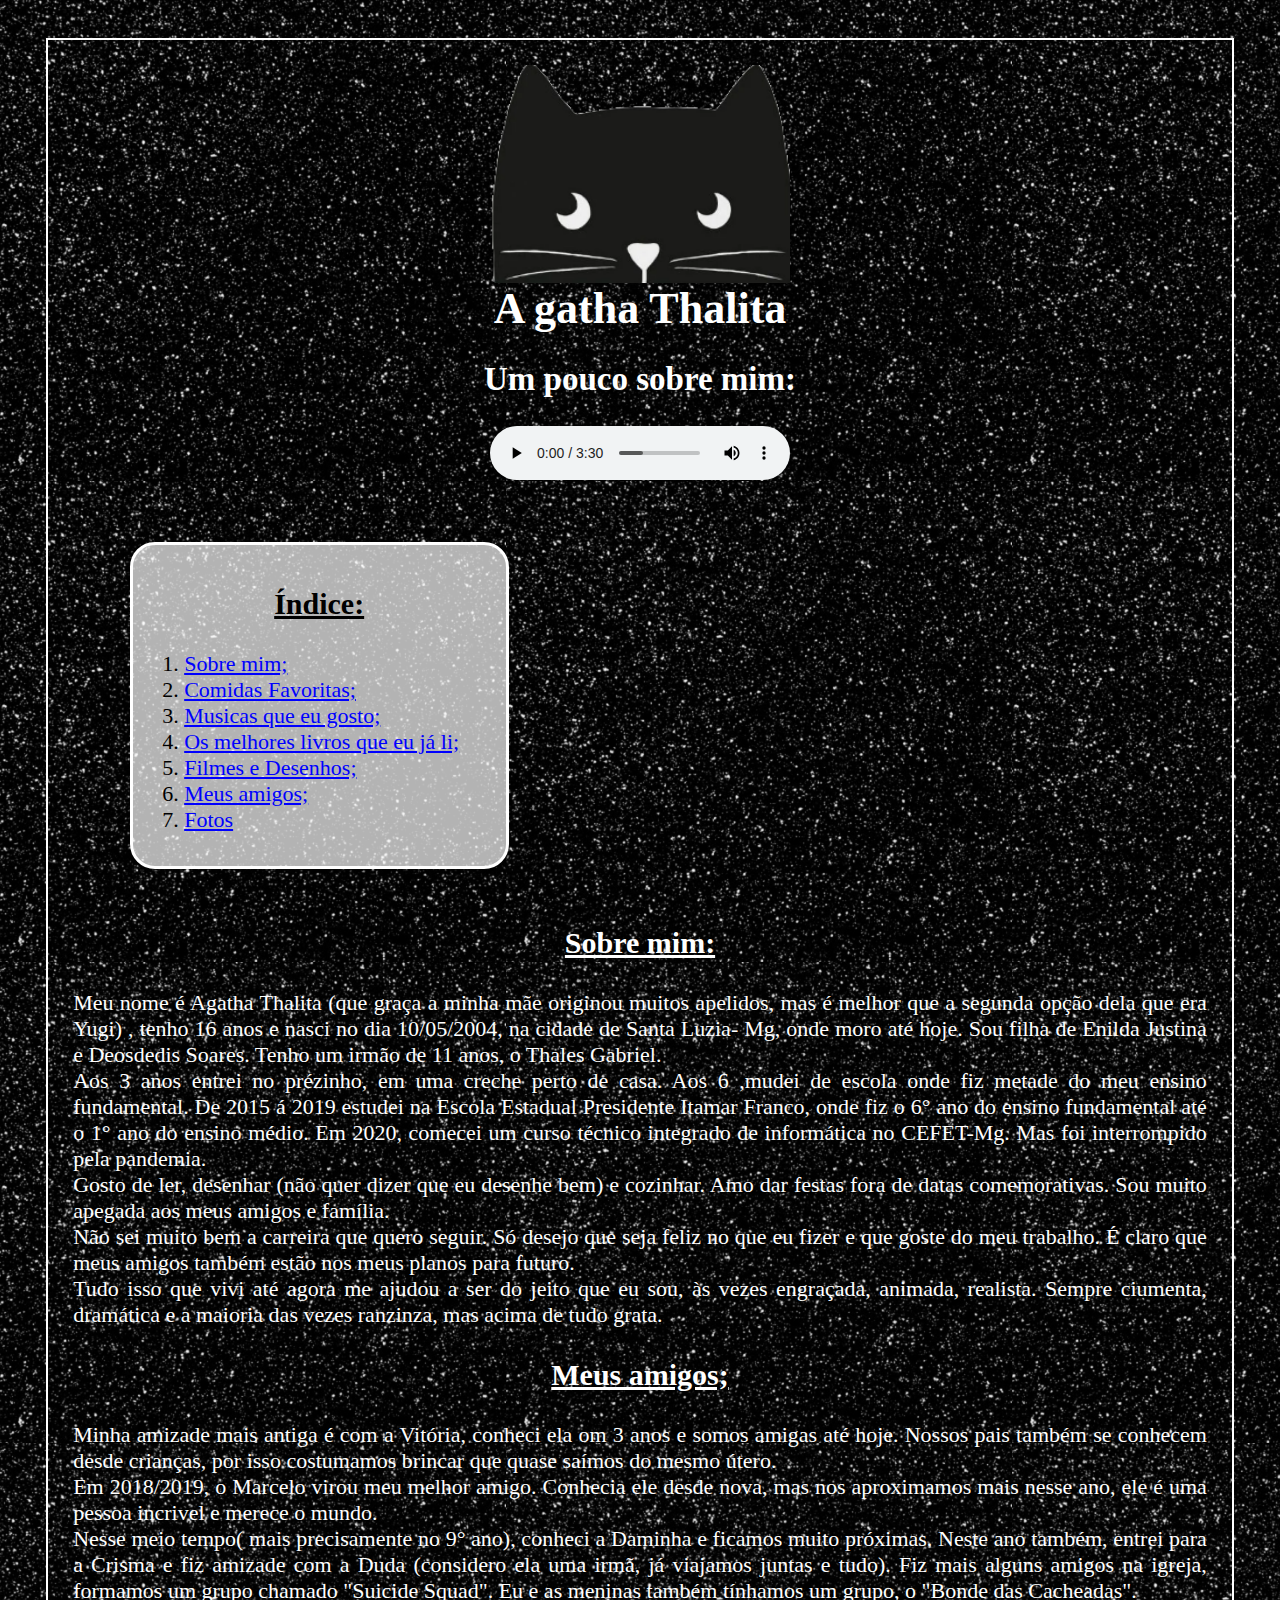
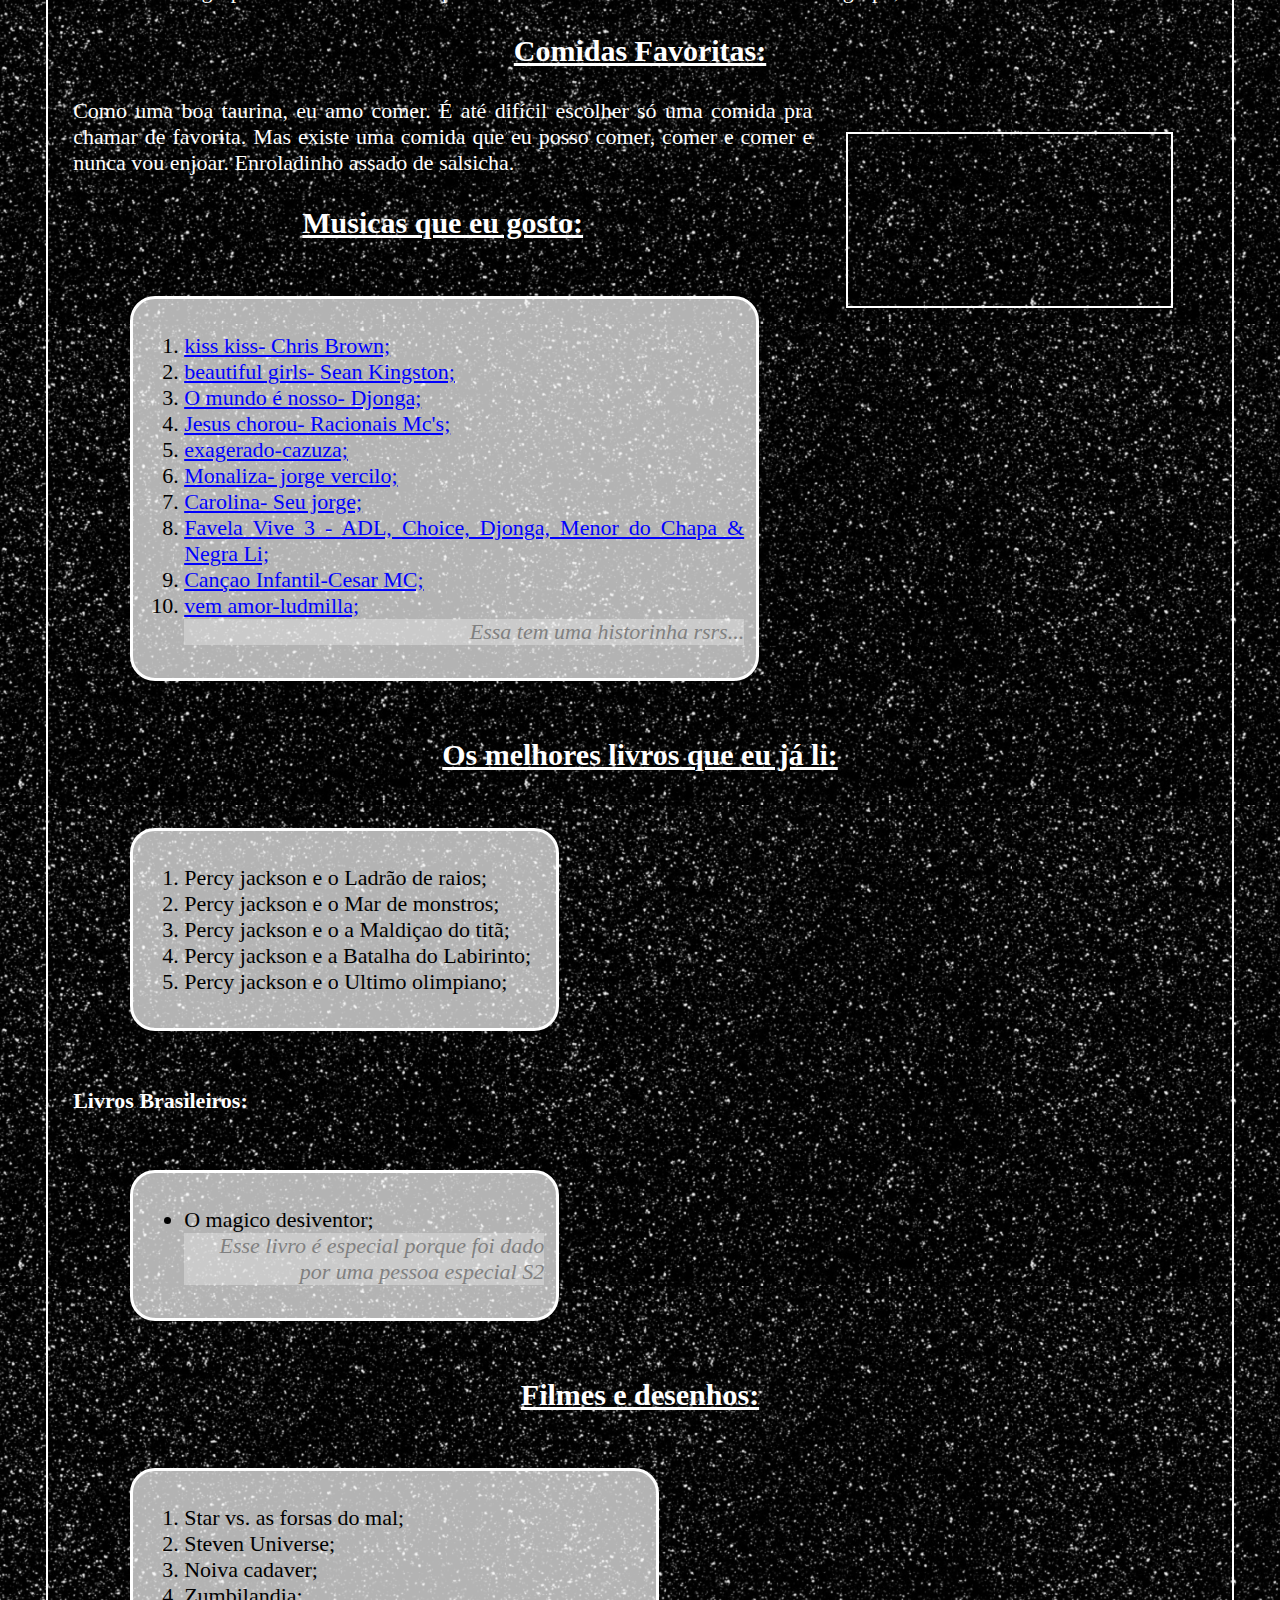
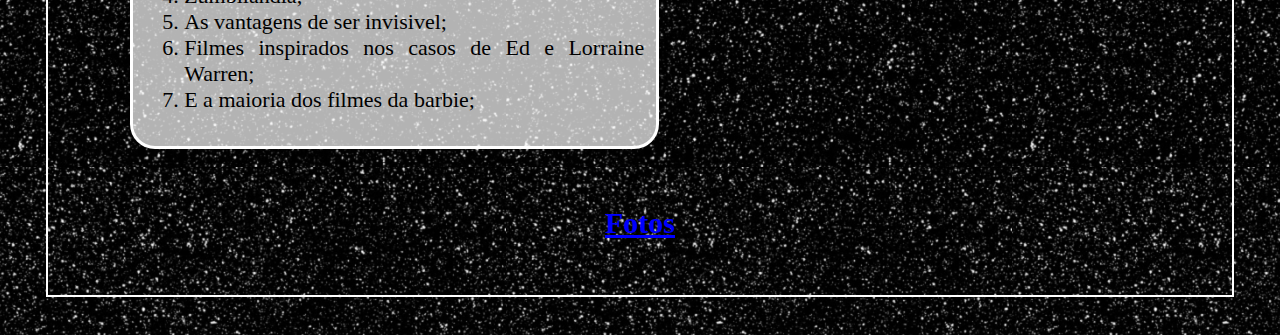
<file: index.html>
<!DOCTYPE html>
<html>
  <head>
    <meta charset="utf-8">
    <title>Atividade de Quarentena- lpw</title>
    <link rel="icon" href="icone.png">
    <link rel="stylesheet" href="estilos-atvquarentena.css">
  </head>
  <body>
    <div class="borda">

      <div id="topo">

        <img src="primeira-imagem.png" alt="Gato preto fofinho" id="img-um">
        <h1>A gatha Thalita</h1>
        <h2>Um pouco sobre mim:</h2>
        <audio src="delacruz-andressa.mpeg" controls loop="0"></audio>
      </div>


        <div class="lista" id="indice">
      <h3>Índice:</h3>
      <ol>
        <li><a href="#Item-um">Sobre mim;</a>
        <li><a href="#Item-dois">Comidas Favoritas;</a>
        <li><a href="#Item-tres">Musicas que eu gosto;</a>
        <li><a href="#Item-quatro">Os melhores livros que eu já li;</a>
        <li><a href="#Item-cinco">Filmes e Desenhos;</a>
        <li><a href="#Item-seis">Meus amigos;</a>
        <li><a href="album.html">Fotos</a>
        </li>
      </ol>
      </div>

      <h3 id="Item-um">Sobre mim:</h3>
        <p>Meu nome é Agatha Thalita (que graça a minha mãe originou muitos apelidos, mas é melhor que a segunda opção dela que era Yugi) , tenho 16 anos e nasci no dia 10/05/2004, na cidade de Santa Luzia- Mg, onde moro até hoje. Sou filha de Enilda Justina e Deosdedis Soares. Tenho um irmão de 11 anos, o Thales Gabriel.
          <br>Aos 3 anos entrei no prézinho, em uma creche perto de casa. Aos 6 ,mudei de escola onde fiz metade do meu ensino fundamental. De 2015 á 2019 estudei na Escola Estadual Presidente Itamar Franco, onde fiz o 6° ano do ensino fundamental até o 1° ano do ensino médio. Em 2020, comecei um curso técnico integrado de informática no CEFET-Mg. Mas foi interrompido pela pandemia.
          <br>Gosto de ler, desenhar (não quer dizer que eu desenhe bem) e cozinhar. Amo dar festas fora de datas comemorativas. Sou muito apegada aos meus amigos e família.
          <br>Não sei muito bem a carreira que quero seguir. Só desejo que seja feliz no que eu fizer e que goste do meu trabalho. É claro que meus amigos também estão nos meus planos para futuro.
          <br>Tudo isso que vivi até agora me ajudou a ser do jeito que eu sou, às vezes engraçada, animada, realista. Sempre ciumenta, dramática e a maioria das vezes ranzinza, mas acima de tudo grata.
        </p>
        <h3 id="Item-sete">Meus amigos;</h3>
          <p>Minha amizade mais antiga é com a Vitória, conheci ela om 3 anos e somos amigas até hoje. Nossos pais também se conhecem desde crianças, por isso costumamos brincar que quase saímos do mesmo útero.
            <br>Em 2018/2019, o Marcelo virou meu melhor amigo. Conhecia ele desde nova, mas nos aproximamos mais nesse ano, ele é uma pessoa incrivel e merece o mundo.
            <br>Nesse meio tempo( mais precisamente no 9° ano), conheci a Daminha e ficamos muito próximas. Neste ano também, entrei para a Crisma e fiz amizade com a Duda (considero ela uma irmã, já viajamos juntas e tudo). Fiz mais alguns amigos na igreja, formamos um grupo chamado "Suicide Squad". Eu e as meninas também tínhamos um grupo, o "Bonde das Cacheadas".
          </p>
      <h3 id="Item-dois">Comidas Favoritas:</h3>
        <iframe src="https://www.tudogostoso.com.br/receita/111427-enroladinhos-de-salsicha-assado.html" width="300" height="150"></iframe>
        <p>Como uma boa taurina, eu amo comer. É até difícil escolher só uma comida pra chamar de favorita. Mas existe uma comida que eu posso comer, comer e comer e nunca vou enjoar. Enroladinho assado de salsicha.</p>
      <h3 id="Item-tres">Musicas que eu gosto:</h3>
      <div class="lista" id="musicas">
        <ol>
          <li><a href="https://www.youtube.com/watch?v=eNII9PDlFJ0">kiss kiss- Chris Brown;</a>
          <li><a href="https://www.youtube.com/watch?v=MrTz5xjmso4">beautiful girls- Sean Kingston;</a>
          <li><a href="https://www.youtube.com/watch?v=00Aq3n8SlMU">O mundo é nosso- Djonga;</a>
          <li><a href="https://www.youtube.com/watch?v=ryP3ZvRPJhY">Jesus chorou- Racionais Mc's;</a>
          <li><a href="https://www.youtube.com/watch?v=ZBwjT-3t2O8">exagerado-cazuza;</a>
          <li><a href="https://www.youtube.com/watch?v=QBMjvGjKnAc">Monaliza- jorge vercilo;</a>
          <li><a href="https://www.youtube.com/watch?v=VwBIVWX8YtQ">Carolina- Seu jorge;</a>
          <li><a href="https://www.youtube.com/watch?v=avbOUVHr0QI">Favela Vive 3 - ADL, Choice, Djonga, Menor do Chapa & Negra Li;</a>
          <li><a href="https://www.youtube.com/watch?v=Ri-eF5PJ2X0">Cançao Infantil-Cesar MC;</a>
          <li><a href="https://www.youtube.com/watch?v=7JWEKWsdfU0">vem amor-ludmilla;</a> <em>Essa tem uma historinha rsrs...</em>
          </li>
        </ol>
      </div>
      <h3 id="Item-quatro">Os melhores livros que eu já li:</h3>
      <div class="lista" id="livros">
        <ol>
          <li>Percy jackson e o Ladrão de raios;
          <li>Percy jackson e o  Mar de monstros;
          <li>Percy jackson e o a Maldiçao do titã;
          <li>Percy jackson e a Batalha do Labirinto;
          <li>Percy jackson e o Ultimo olimpiano;
          </li>
        </ol>
        </div>
        <h4>Livros Brasileiros:</h4>
        <div class="lista" id="livros-br">
          <ul>
            <li>O magico desiventor;</li>
            <em>Esse livro é especial porque foi dado por uma pessoa especial S2</em>
          </ul>
          </div>
      <h3 id="Item-cinco">Filmes e desenhos:</h3>
      <div class="lista" id="filmes">
        <ol>
          <li>Star vs. as forsas do mal;
          <li>Steven Universe;
          <li>Noiva cadaver;
          <li>Zumbilandia;
          <li>As vantagens de ser invisivel;
          <li>Filmes inspirados nos casos de Ed e Lorraine Warren;
          <li>E a maioria dos filmes da barbie;</li>
        </ol>
        </div>

      <h3> <a href="album.html">Fotos</a></h3>
    </div>
  </body>
</html>
</file>
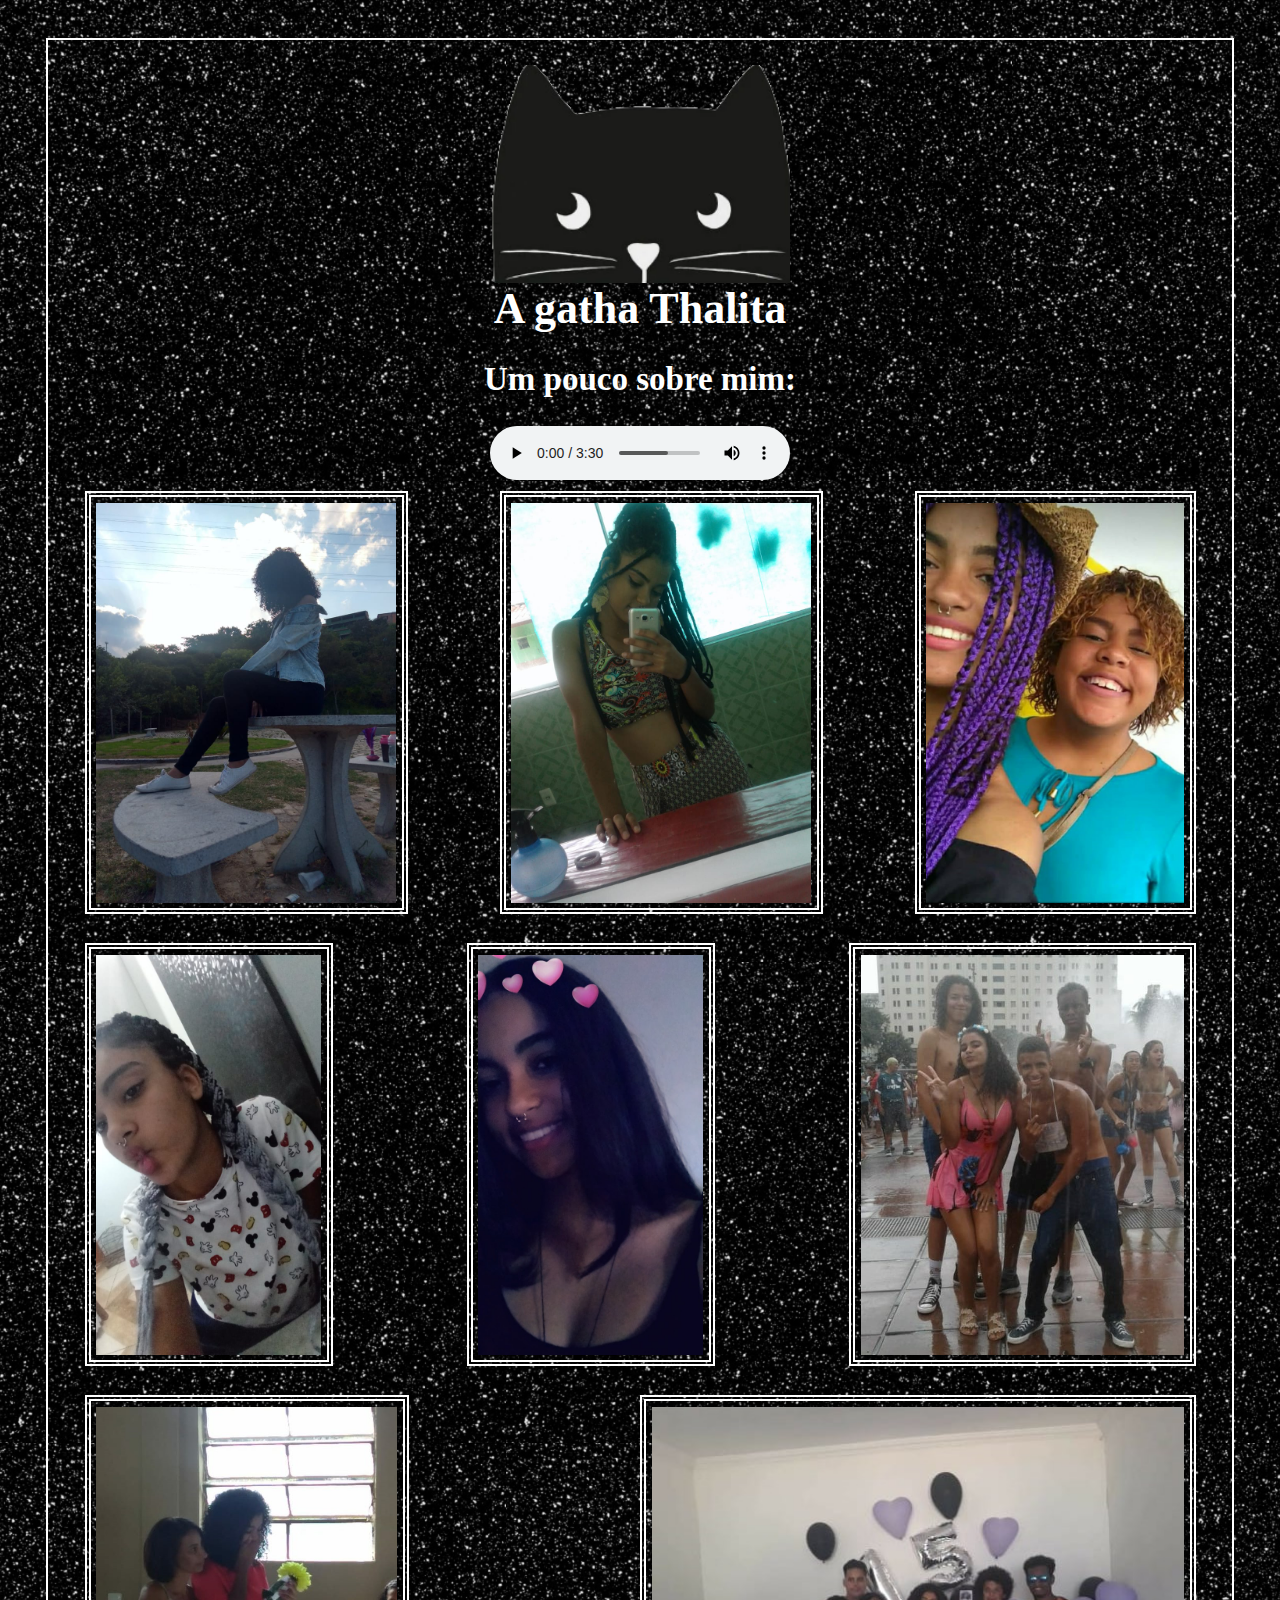
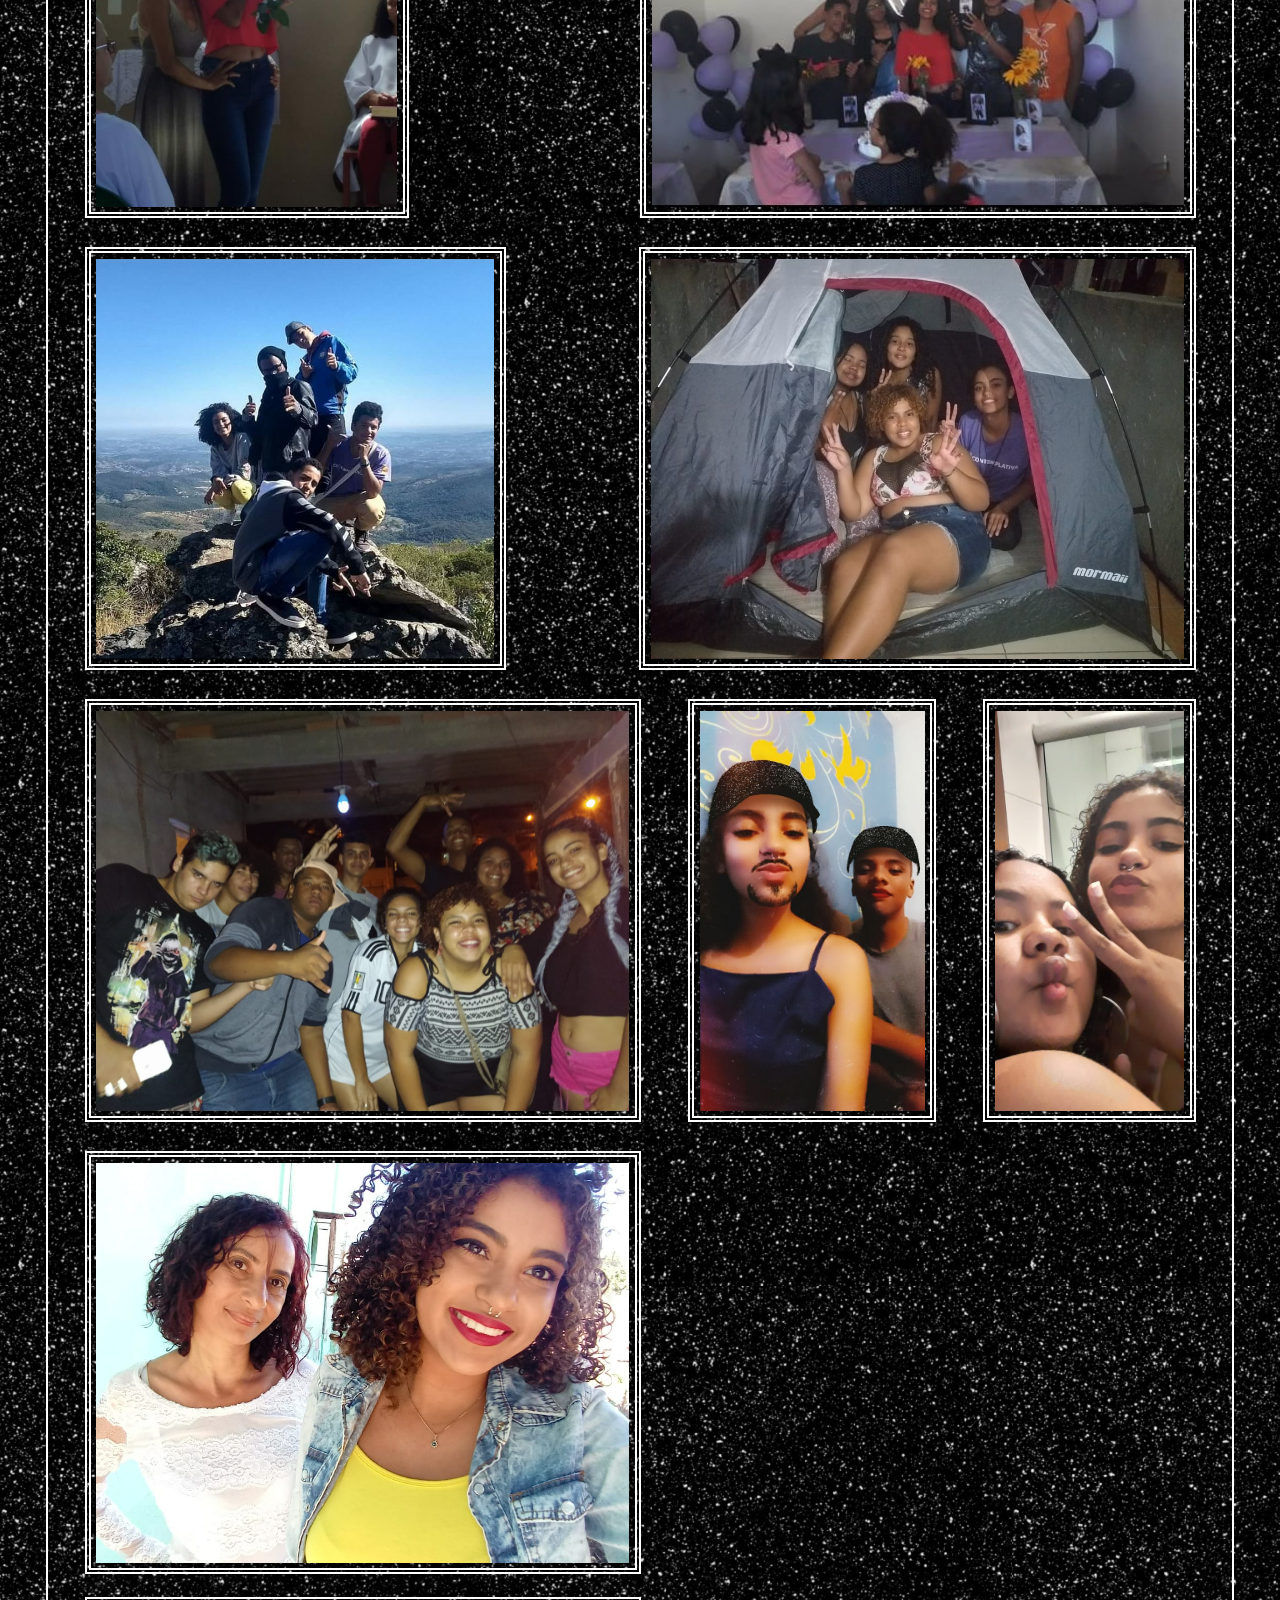
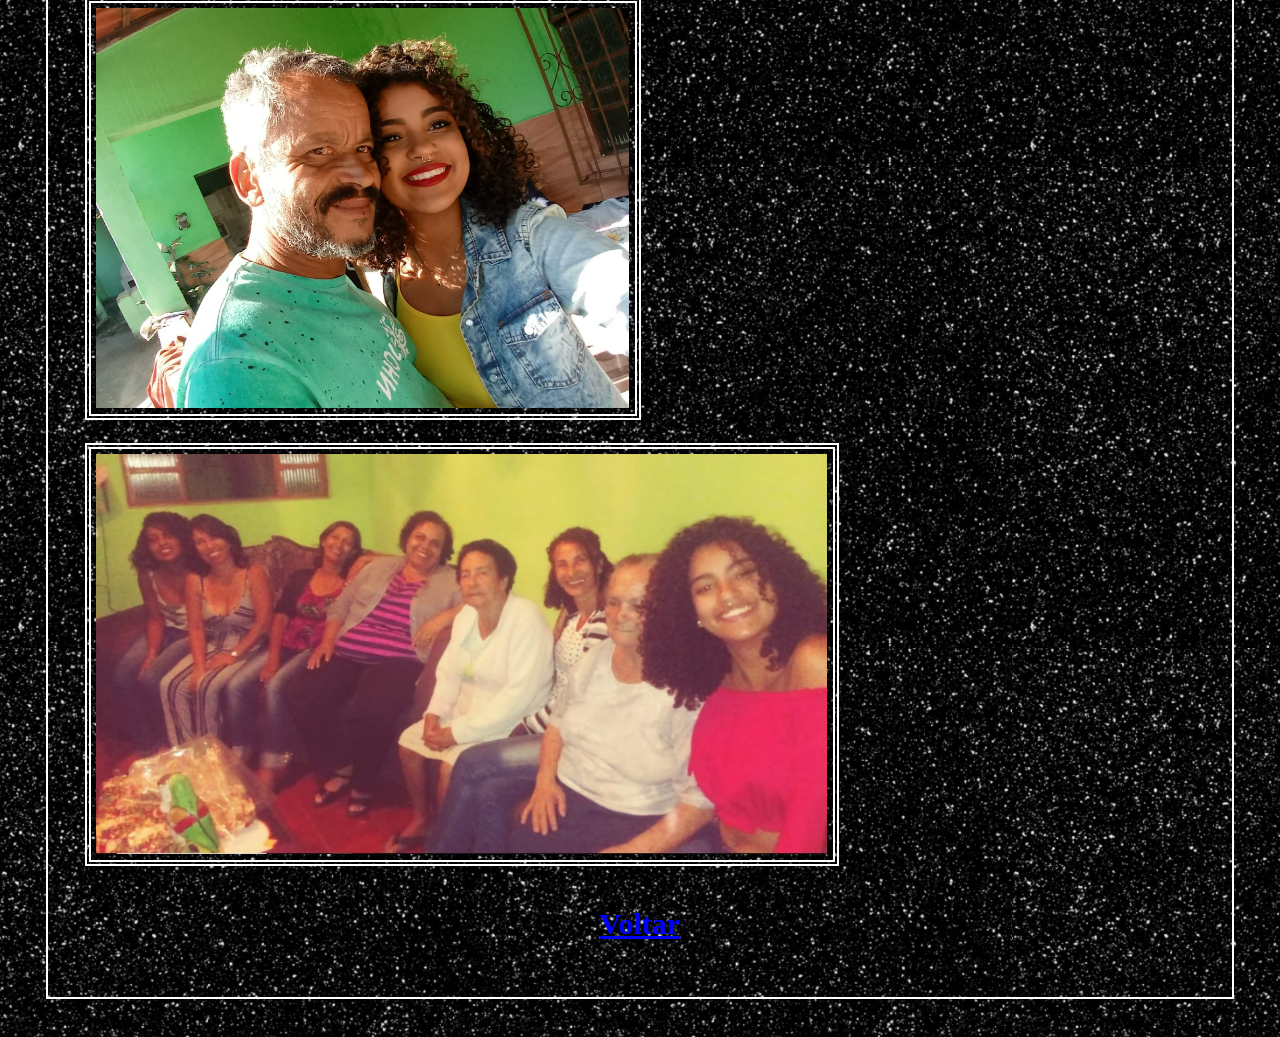
<file: album.html>
<html>
  <head>
    <meta charset="utf-8">
    <title>Album</title>
    <link rel="icon" href="icone.png">
    <link rel="stylesheet" href="estilos-atvquarentena.css">
  </head>
  <body>
    <div class="borda">
    <div id="topo">
      <img src="primeira-imagem.png" alt="Gato preto fofinho :3" id="img-um">
      <h1>A gatha Thalita</h1>
      <h2>Um pouco sobre mim:</h2>
      <audio src="delacruz-andressa.mpeg" controls loop="0"></audio>
      
  </div>

  <img src="fotos/tumblr.jpeg" alt="" class="fotos">
  <img src="fotos/tranças.jpeg" alt="Chá de fralda do meu neném- 2019" class="fotos">
  <img src="fotos/trança-roxa.jpeg" alt="Eu e a Daminha na festa junina na minha antiga escola- junho de 2019" class="fotos">
  <img src="fotos/tranças-cinza.jpeg" alt="Na minha casa, comemorando o aniversario da Daminha- março de 2020" class="fotos">
  <img src="fotos/liso.jpeg" alt="-2018" class="fotos">
  <img src="fotos/carnaval.jpeg" alt="carnaval de 2020" class="fotos">
  <img src="fotos/meus-15-anos.jpeg" alt="Homenagem que a igreja fez pra mim no meu aniversario de 15 anos- maio de 2019" class="fotos">
  <img src="fotos/squad-2.jpeg" alt="Ultima reunião do squad- maio de 2019" class="fotos">
  <img src="fotos/squad.jpeg" alt="A melhor foto do squad(amigos que fiz na igreja) no lugar mais lindo que eu cnheço-2018" class="fotos">
  <img src="fotos/barraca.jpeg" alt="Alguma das 1000 festa de pijamas que fizemos na minha casa" class="fotos">
  <img src="fotos/amigos.jpeg" alt="Aniversario de 16 da Damiinha- março de 2020" class="fotos">
  <img src="fotos/melhor-amigo.jpeg" alt="Meu melhor amigo, Marcelo" class="fotos">
  <img src="fotos/melhor-amiga.jpeg" alt="Minha melhor amiga, Eduarda " class="fotos">
  <img src="fotos/mae.jpeg" alt="Minha rainha, minha mãe-2020" class="fotos">
  <img src="fotos/pai.jpeg" alt="Meu heroi, meu pai-2020" class="fotos">
  <img src="fotos/familia-mae.jpg" alt="Mulheres da familia da minha mãe" class="fotos">

  <h3><a href="index.html">Voltar</a></h4>
</file>
<file: estilos-atvquarentena.css>
html,{
  height: 100%;
}
body{
  background-image: url(possivel-fundo-nove.png);
  color: white;
  font-size: 22px;
  text-align: justify;
}
.borda{
  margin: 3%;
  border: 2px solid white;
  padding: 2%;
}
em{
  color: grey;
  display: block;
  text-align: right;
  background-color: rgba(255, 255, 255, 0.3);
}
#topo{
  text-align: center;
}
#img-um{
  width: 300px;
  display: block;
  margin-right: auto;
  margin-left: auto;
}
h1{
  display: inline;
}
h2{
  text-align: center;
}
h3{
  text-align: center;
  font-size: 30px;
  text-decoration: underline;
}
.lista{
  background-color: rgba(255, 255, 255, 0.7);
  color: black;
  border: 3px solid white;
  border-radius: 25px;
  margin: 5%;
  padding: 1%;  y
}
#indice{
  width: 350px;
}
#musicas{
  width: 600px;
}
#livros{
  width: 400px;
}
#livros-br{
  width: 400px;
}
#filmes{
  width: 500px;
}
a:link{
  color: blue;
}
a:visited{
  color: black;
  text-decoration: none;
}
a:hover{
  color: white;
}
a:active{
  color: gray;
}
.fotos{
  height: 400px;
  margin: 1%;
  border-width: 6px;
  border-style: double;
  border-color: white;
  padding: 0.5%;
}
iframe{
  float: right;
  margin: 3%;
  border: 2px solid white;
  padding: 1%;
}
#voltar{
  color: pink;
}
</file>
